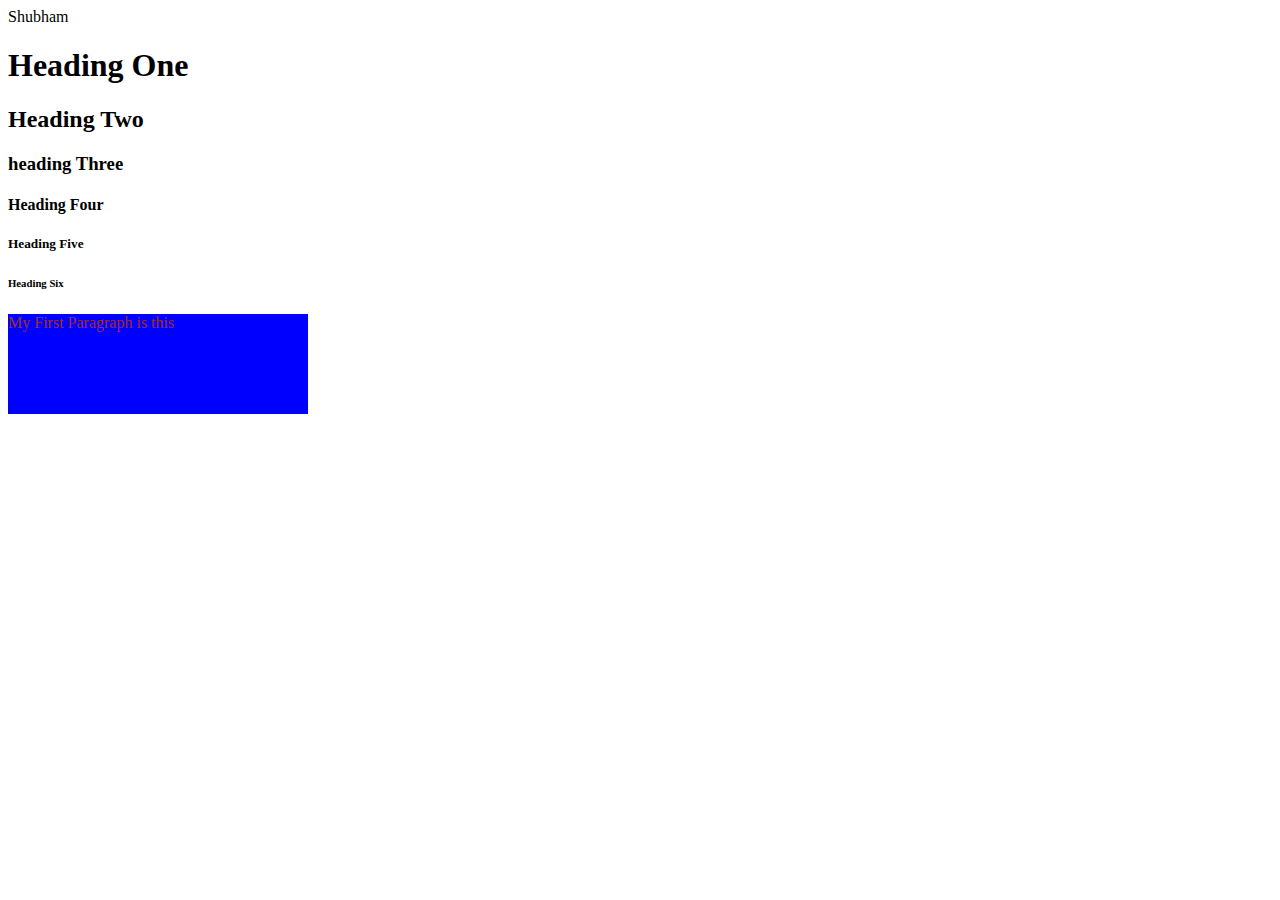
<file: DOM1/index.html>
<!DOCTYPE html>
<html>

<head>

    <title>PageNo 1</title>
    <link rel="stylesheet" href="style.css">
</head>


<body>
    
    Shubham

    <h1>Heading One</h1>
    <h2>Heading Two</h2>
    <h3>heading Three</h3>
    <h4>Heading Four</h4>
    <h5>Heading Five</h5>
    <h6>Heading Six</h6>

        <p>My First Paragraph is this</p> 

</body>





</html>
</file>
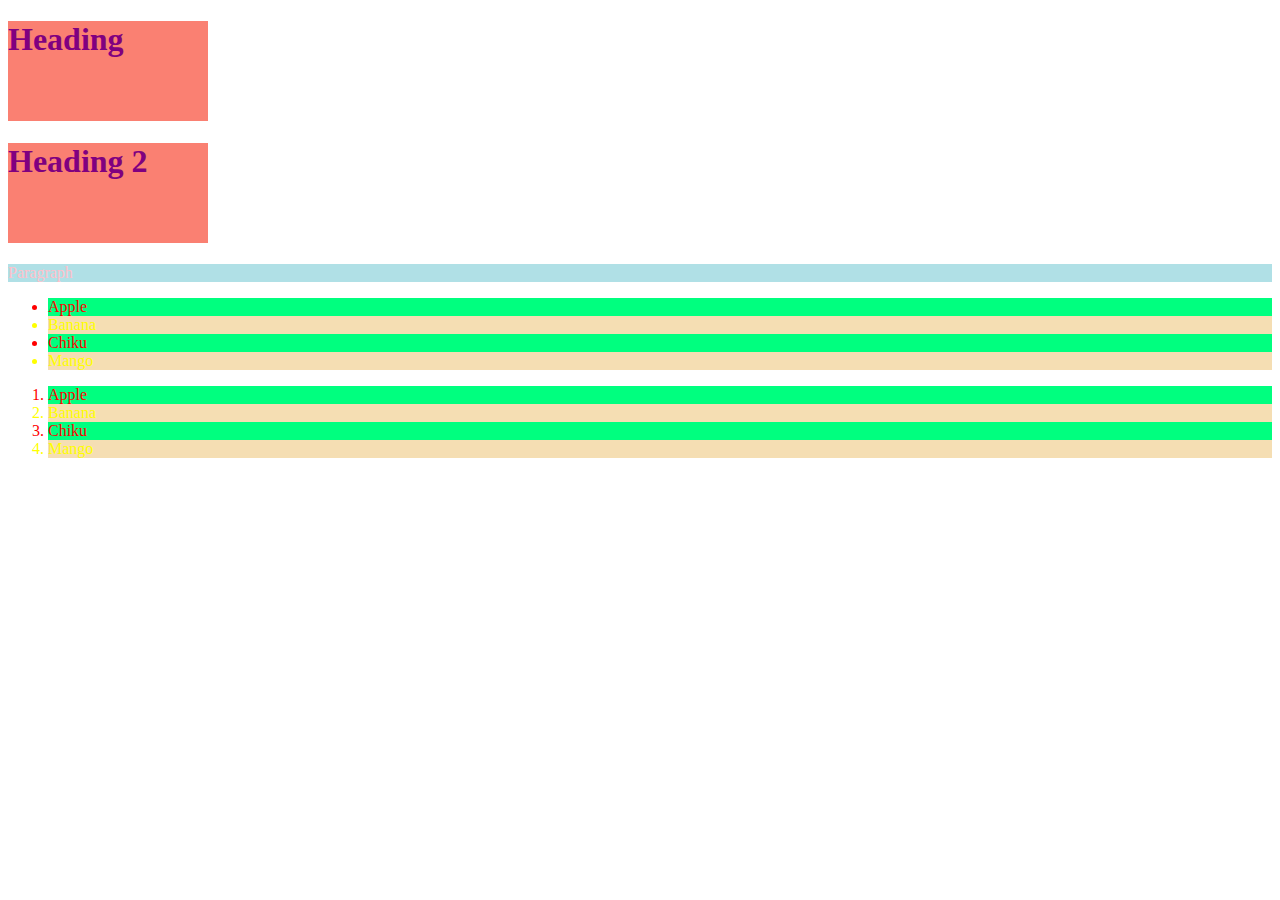
<file: DOM2/index.html>
<!DOCTYPE html>
<html lang = "en">

<head>
    <title>Document</title>
    <link rel="stylesheet" href="style.css">
</head>

<body>
    <h1>Heading</h1>
    <h1>Heading 2</h1>
    <p id="para2" class="red">Paragraph</p>

    <ul>
        <li class="red">Apple</li>
        <li class="yellow">Banana</li> 
        <li class="red">Chiku</li>
        <li class="yellow">Mango</li>
    </ul>

    <ol>
        <li class="red">Apple</li>
        <li class="yellow">Banana</li>
        <li class="red">Chiku</li>
        <li class="yellow">Mango</li>
    </ol>
    <script src="script.js"></script>
</body>
</file>
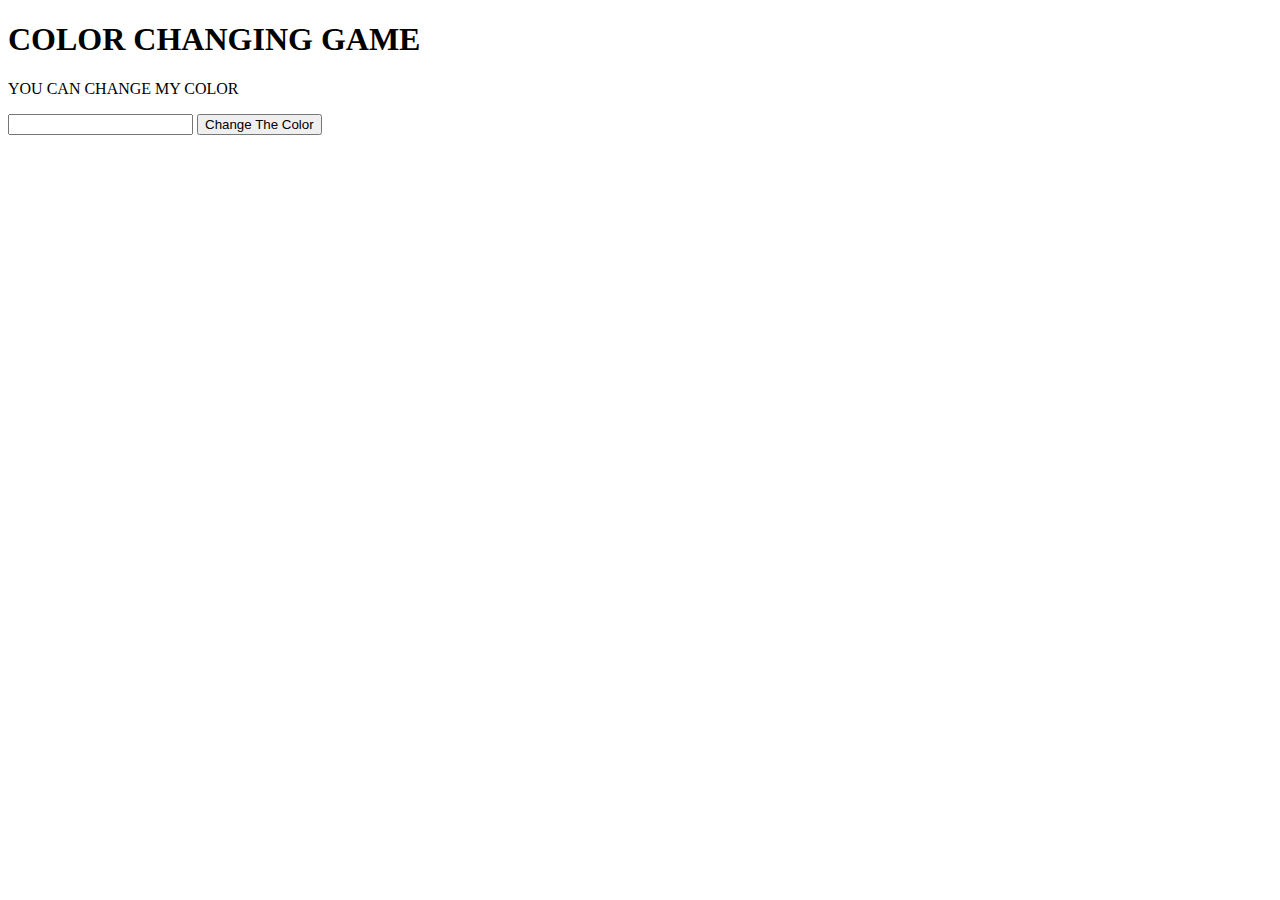
<file: DOM4/index.html>
<!DOCTYPE html>
<html lang = "eng">

<head>  
    <title>New Document</title>

</head>

<body>
    <h1>COLOR CHANGING GAME</h1>
    <p>YOU CAN CHANGE MY COLOR</p>
    <input type="text">
    <button>Change The Color</button>


    <script src="script.js"></script>
</body>


</html>
</file>
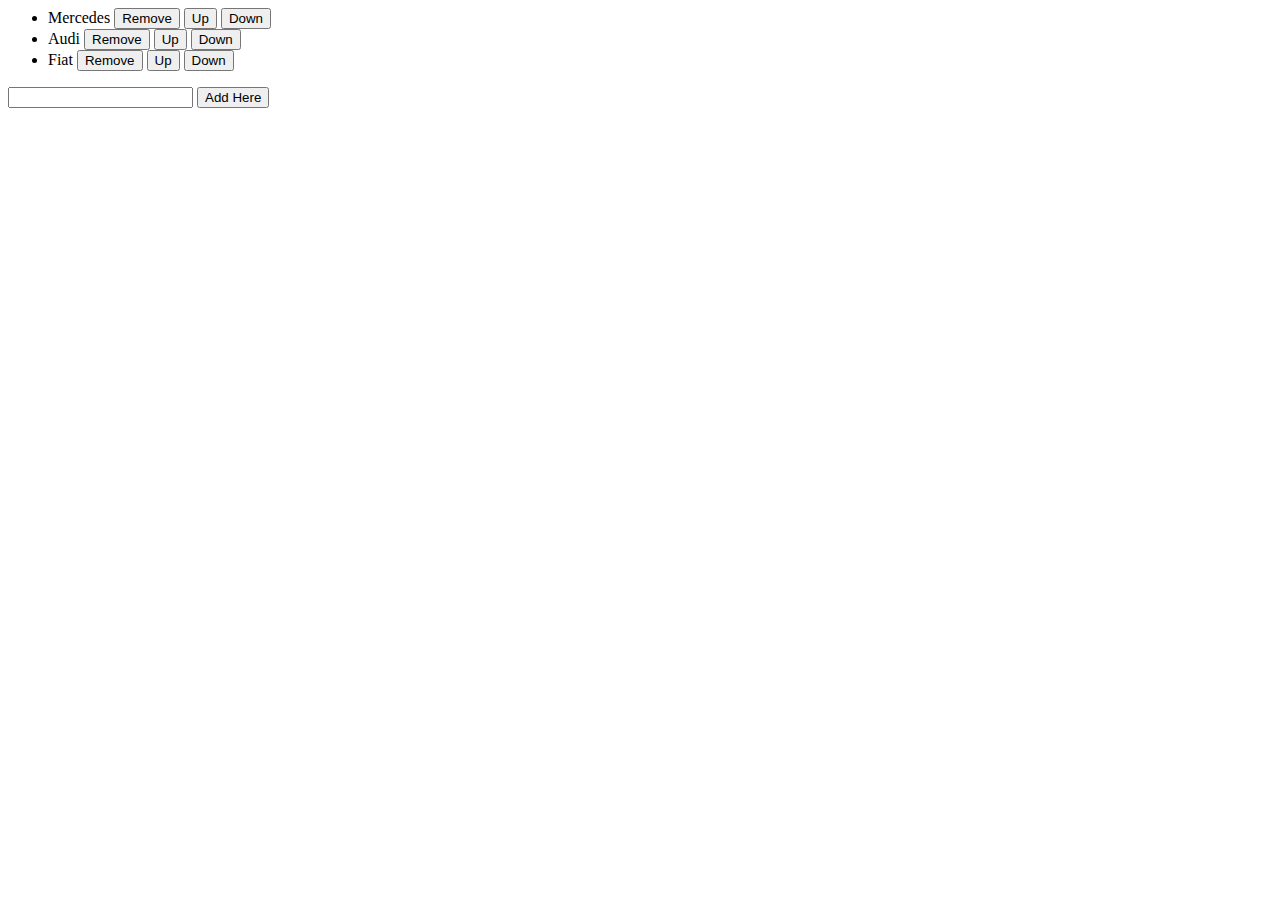
<file: DOM5/index.html>
<html lang="en">
<head>
    <meta charset="UTF-8">
    <meta http-equiv="X-UA-Compatible" content="IE=edge">
    <meta name="viewport" content="width=device-width, initial-scale=1.0">
    <title>New Document</title>
</head>
<body>
    <ul>
        <li>Mercedes
            <button class="Remove">Remove</button>
            <button class="Up">Up</button>
            <button class="Down">Down</button>
        </li>
        <li>Audi
            <button class="Remove">Remove</button>
            <button class="Up">Up</button>
            <button class="Down">Down</button>
        </li>
        <li>Fiat
            <button class="Remove">Remove</button>
            <button class="Up">Up</button>
            <button class="Down">Down</button>
        </li>
    </ul>
<input type="text">
<button id = "One">Add Here</button>
<script src="script.js"></script>
</body>
</html>
</file>
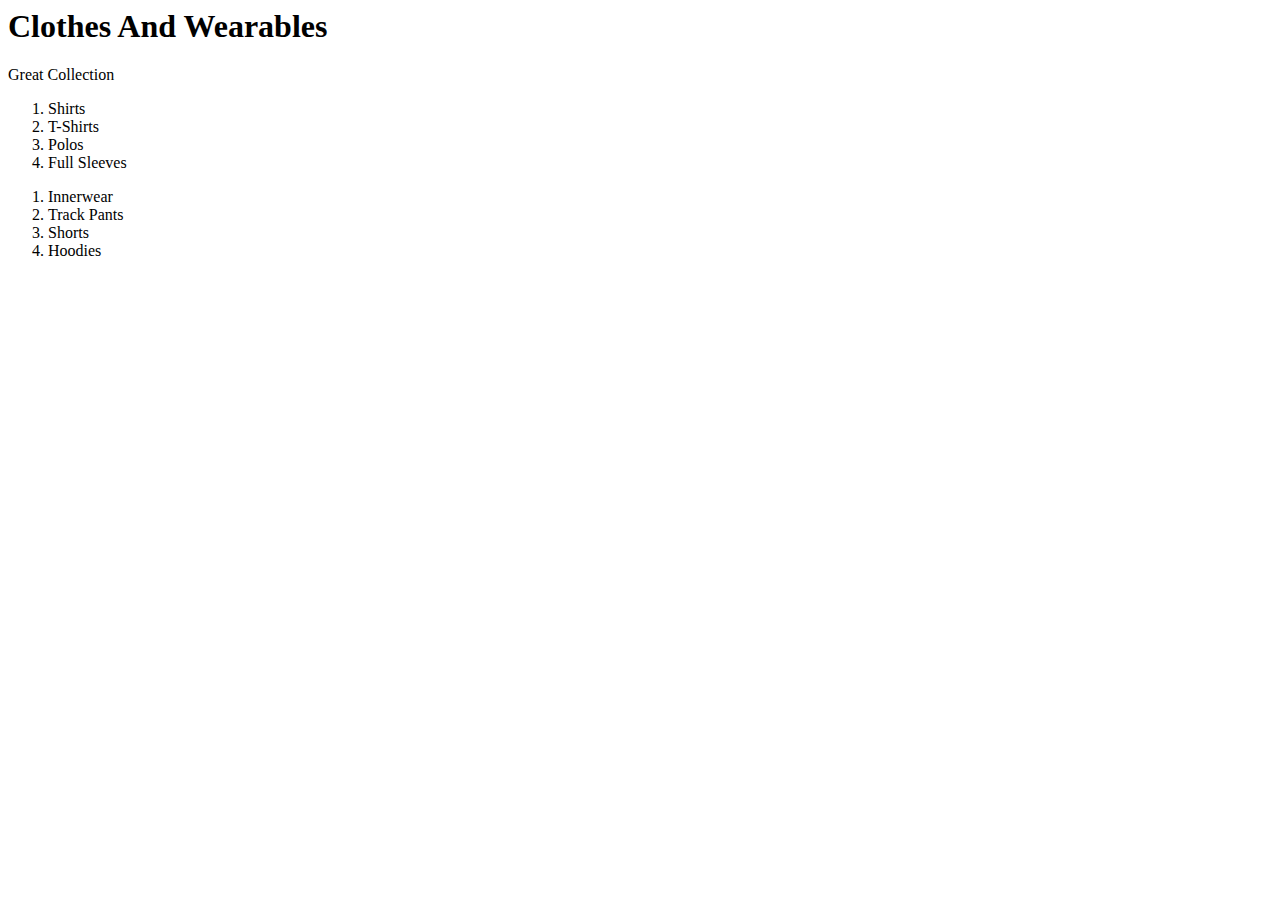
<file: DOMP1/index.html>
<html lang="en">
<head>
    <meta charset="UTF-8">
    <meta http-equiv="X-UA-Compatible" content="IE=edge">
    <meta name="viewport" content="width=device-width, initial-scale=1.0">
    <title>BBB - The Ultimate Store</title>
    <link rel="stylesheet" href="style.css">
</head>
<body>
    <h1>Clothes And Wearables</h1>
    <p class="Violet" id="blue">Great Collection</p>
    
    <ol>
        <li class="Yellow">Shirts</li>
        <li class="Pink">T-Shirts</li>
        <li class="Yellow">Polos</li>
        <li class="Pink">Full Sleeves</li>

    </ol>

    <ol>
        <li class="Yellow">Innerwear</li>
        <li class="Pink">Track Pants</li>
        <li class="Yellow">Shorts</li>
        <li class="Pink">Hoodies</li>
    </ol>
    <script src="script.js"></script>
</body>
</html>
</file>
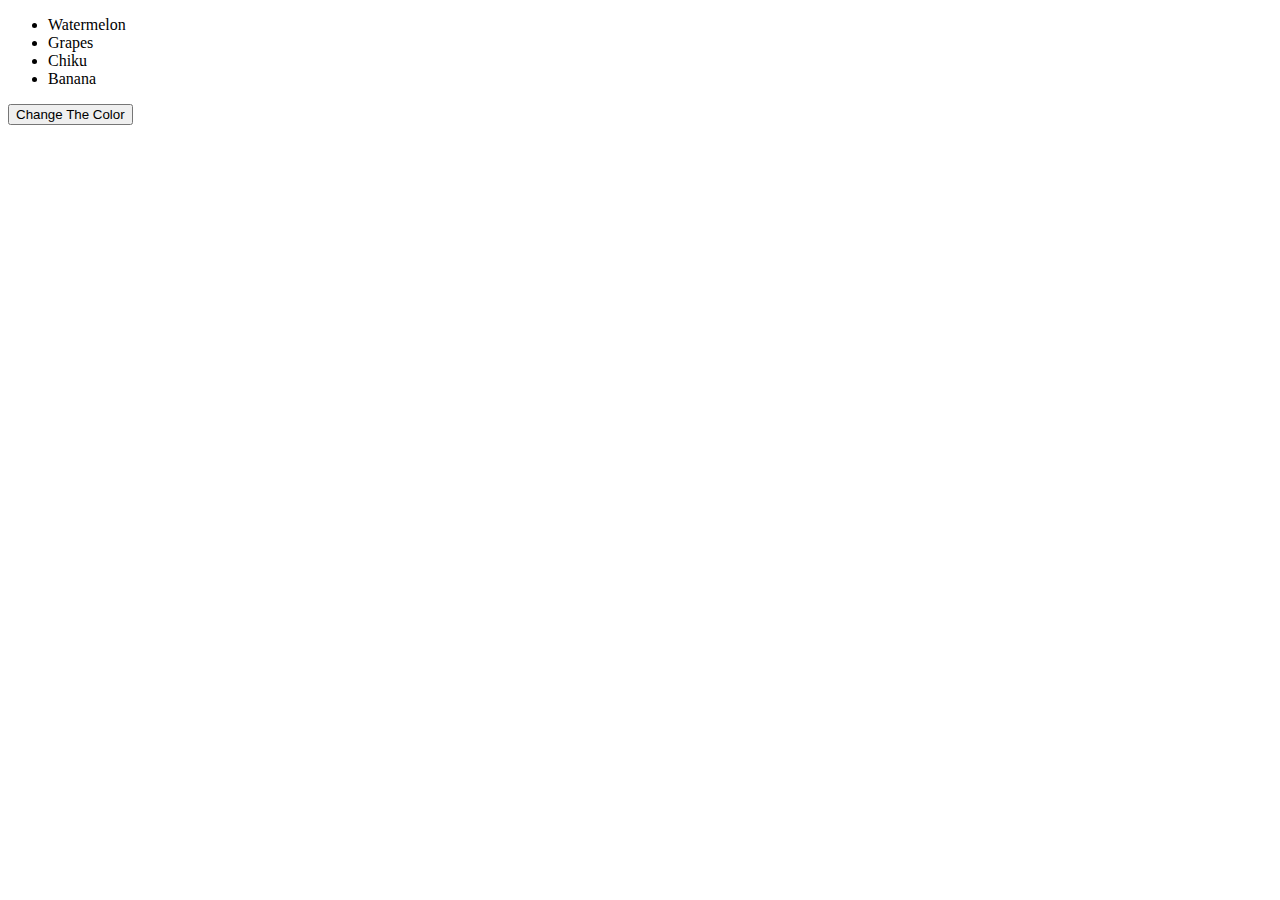
<file: DOM3/index2.html>
<!DOCTYPE html>
<html lang="eng">

<head>
    <title>Document</title>

</head>



<body>
    <ul>
        <li>Watermelon</li>
        <li>Grapes</li>
        <li>Chiku</li>
        <li>Banana</li>
</ul>
<button>Change The Color</button>
<script src="script2.js"></script>
</body>



</html>
</file>
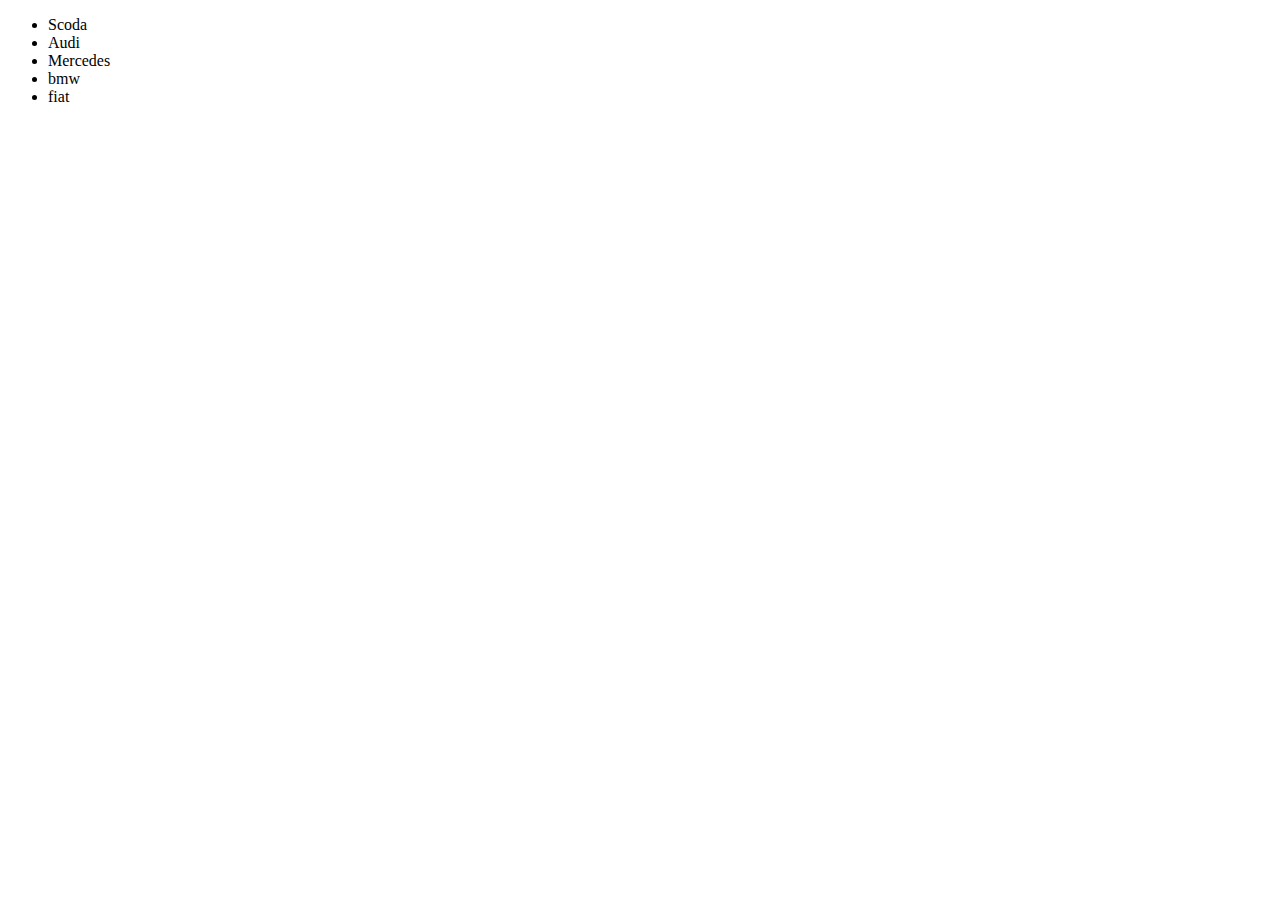
<file: DOM4/index2.html>
<!DOCTYPE html>
<html>

<head>

    <title>CASE SENSITIVE</title>

</head>
<body>
    
<ul>
    <li>Scoda</li>
    <li>Audi</li>
    <li>Mercedes</li>
    <li>bmw</li>
    <li>fiat</li>
</ul>
    <script src="script2.js"></script>
</body>
</html>
</file>
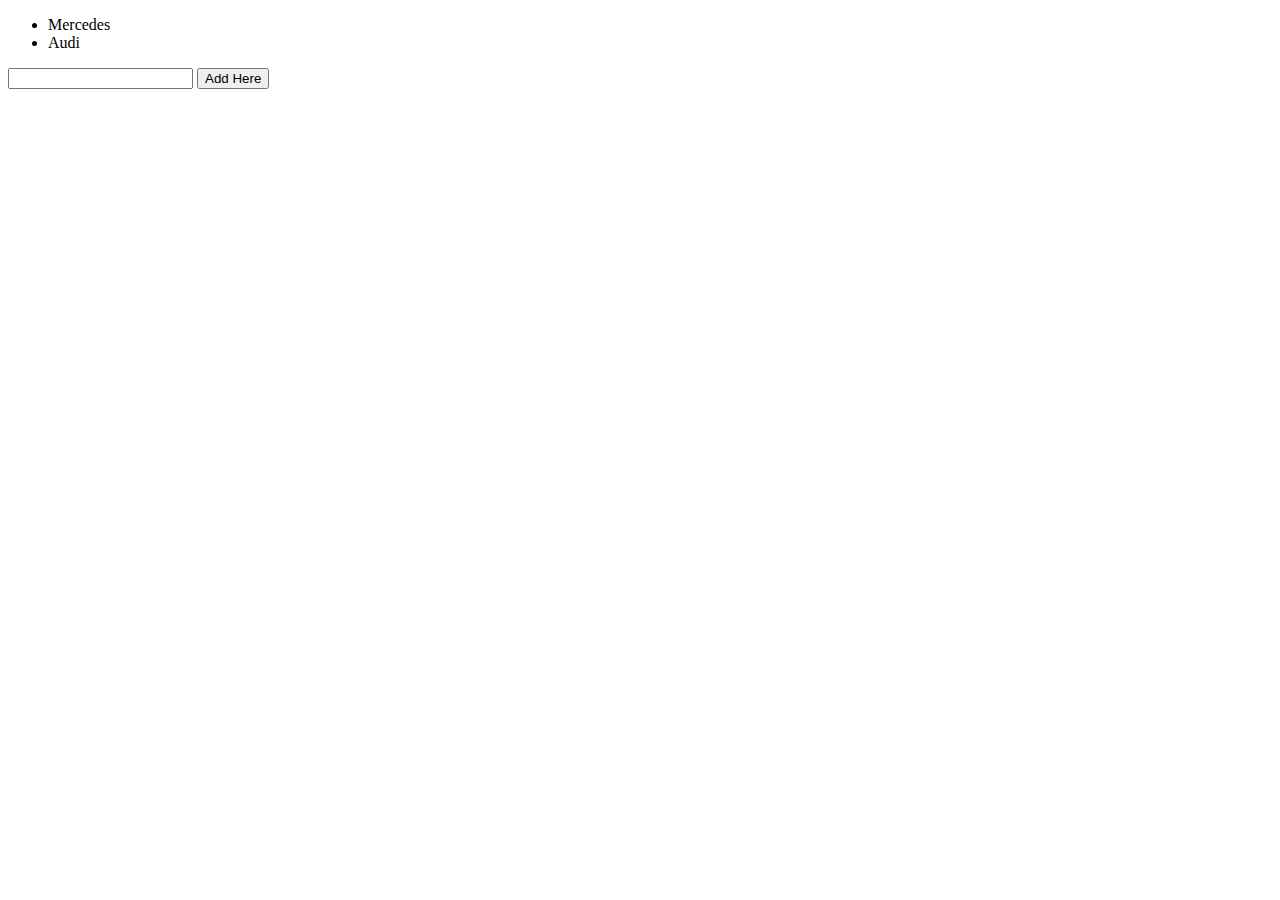
<file: DOM4/index3.html>
<!DOCTYPE html>
<html lang="en">
<head>
    <meta charset="UTF-8">
    <meta http-equiv="X-UA-Compatible" content="IE=edge">
    <meta name="viewport" content="width=device-width, initial-scale=1.0">
    <title>Third Document</title>
</head>
<body>
    <ul>
        <li>Mercedes</li>
        <li>Audi</li>
    </ul>
    <input type="text">
    <button>Add Here</button>
    <script src="script3.js"></script>
</body>
</html>
</file>
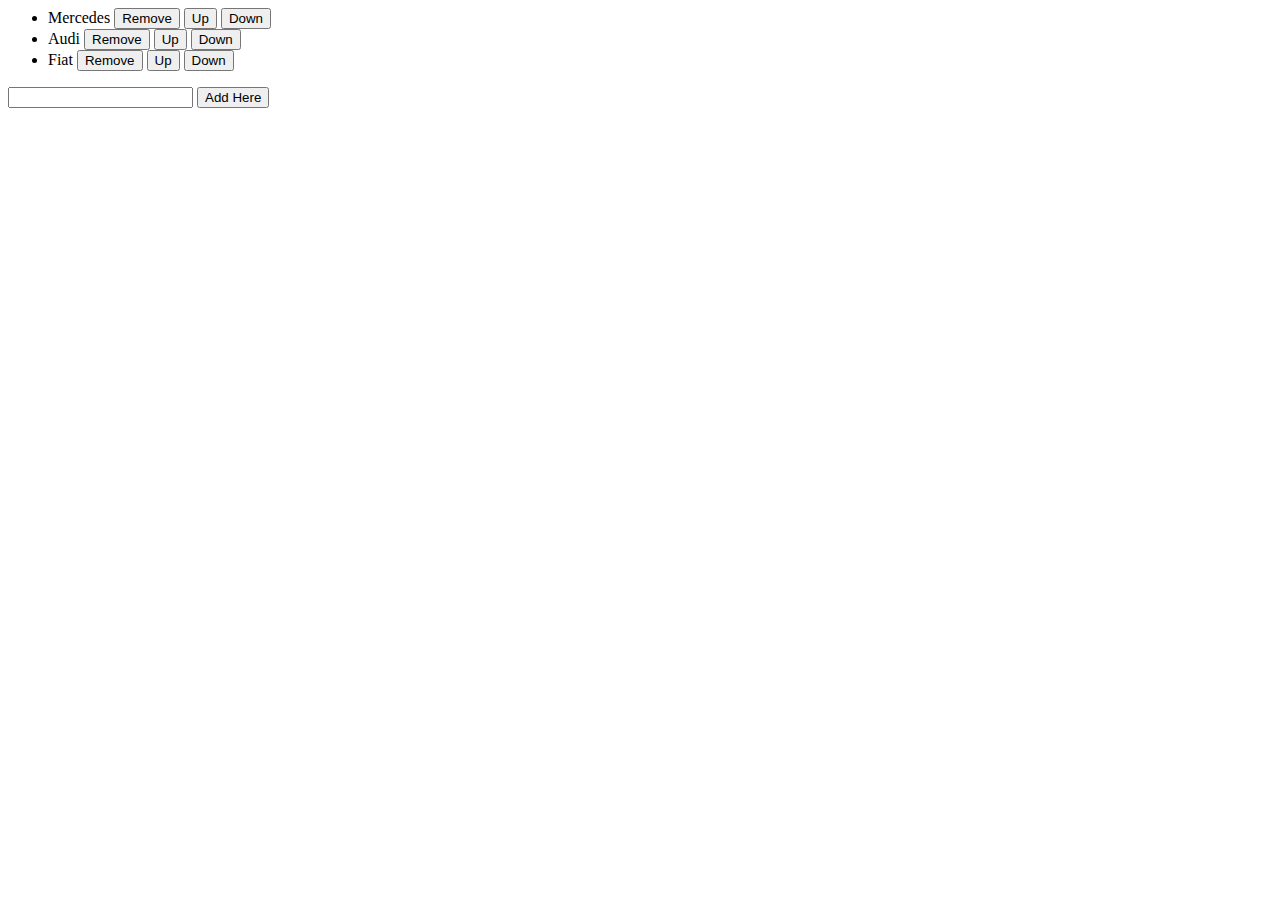
<file: DOM4/index4.html>
<html lang="en">
<head>
    <meta charset="UTF-8">
    <meta http-equiv="X-UA-Compatible" content="IE=edge">
    <meta name="viewport" content="width=device-width, initial-scale=1.0">
    <title>Document</title>
</head>
<body>
    <ul>
        <li>Mercedes
            <button class="Remove">Remove</button>
            <button class="Up">Up</button>
            <button class="Down">Down</button>
        </li>
        <li>Audi
            <button class="Remove">Remove</button>
            <button class="Up">Up</button>
            <button class="Down">Down</button>
        </li>
        <li>Fiat
            <button class="Remove">Remove</button>
            <button class="Up">Up</button>
            <button class="Down">Down</button>
        </li>
    </ul>
    <input type="text">
    <button id="one">Add Here</button>
    <script src="script4.js"></script>
</body>
</html>
</file>
<file: DOM1/style.css>
/* selector{
    attribute:value
} */

p{
    color: brown;
    background-color:blue;
    height: 100px;
    width: 300px;
}
</file>
<file: DOM2/style.css>
/* selector{
    attribute:value
} */

h1{
    color: purple;
    background-color: salmon;
    height: 100px;
    width: 200px;
}

.red{
    color: red;
    background-color:springgreen;
}

.yellow{                            /*we use . for class */
    color: yellow;
    background-color: wheat;
}

#para2{                             /* we use # for ID */
    color: pink;
    background-color: powderblue;
}
</file>
<file: DOMP1/style.css>
.yellow {
    
}
</file>
